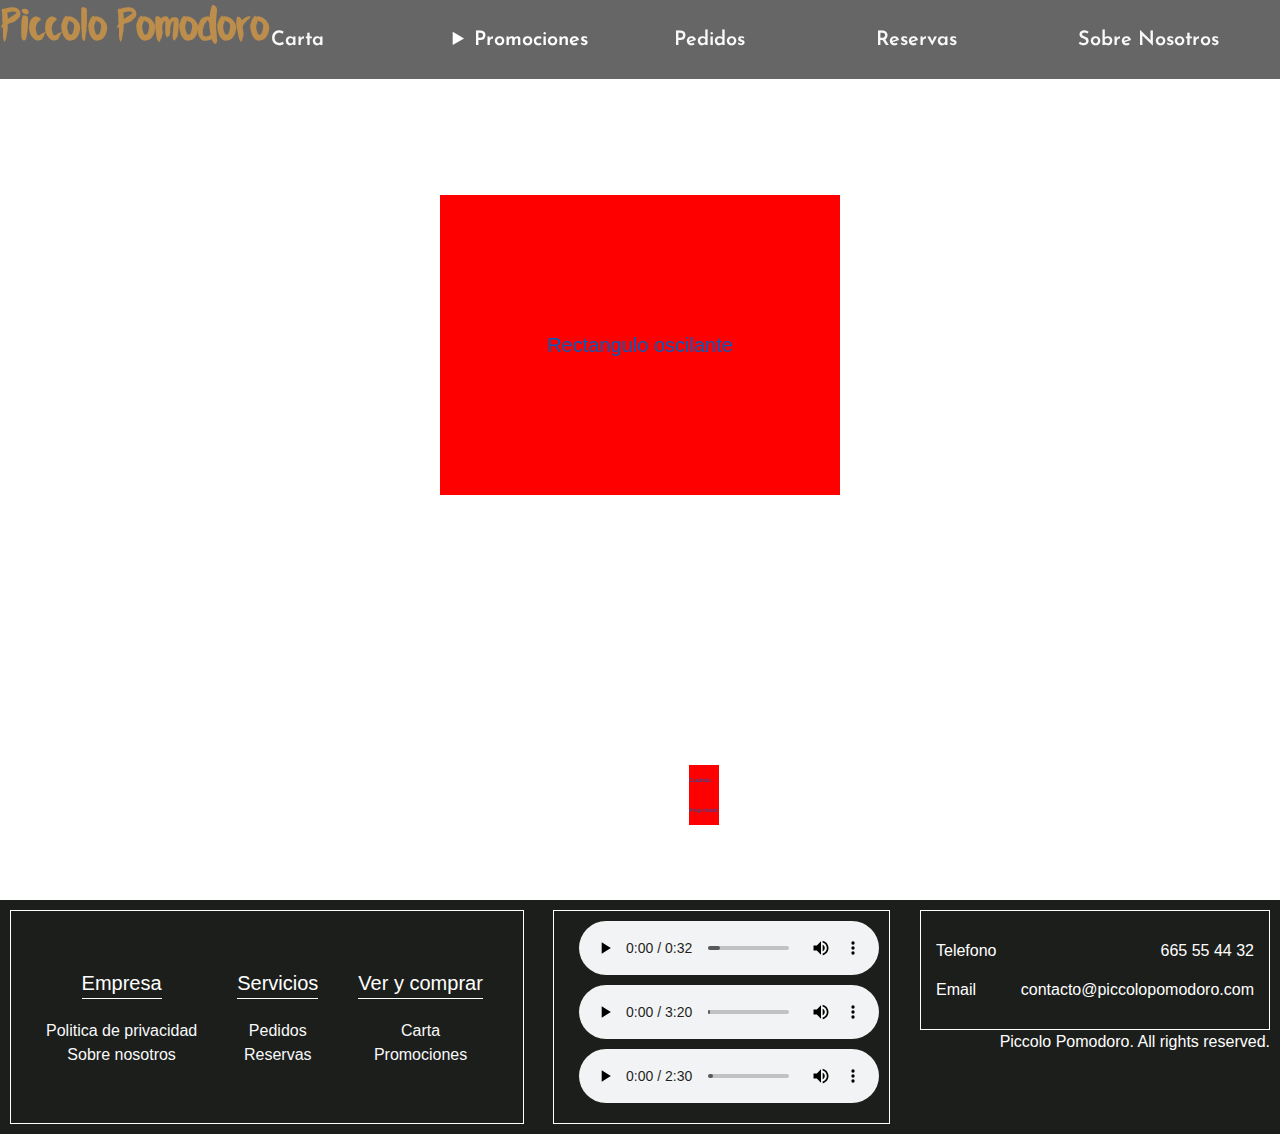
<file: cuadrado.html>
<!DOCTYPE html>
<html>

<head>
  <meta charset='utf-8'>
  <title>Tasques</title>

  <link rel="stylesheet" href="https://stackpath.bootstrapcdn.com/bootstrap/4.4.1/css/bootstrap.min.css" integrity="sha384-Vkoo8x4CGsO3+Hhxv8T/Q5PaXtkKtu6ug5TOeNV6gBiFeWPGFN9MuhOf23Q9Ifjh" crossorigin="anonymous">
  <link rel="stylesheet" href="./css/style-shortcuts.css">
  <link rel="stylesheet" href="./css/style-nav.css">
  <link rel="stylesheet" href="./css/style-footer.css">
  <link rel="stylesheet" href="./css/style-body.css">
  <link rel='stylesheet' type='text/css' href='./css/cuadrado.css'>
  
</head>

<body>
  <header id="header-nav" class="flex-row wrap space-evenly">
    <div class="logo flex-column center">
        <h1 class="flex-column center"><a href="index.html">Piccolo Pomodoro</a></h1>
    </div>
    <div class="menu-item">
        <h2><a class="text-light" href="carta.html">Carta <i class="fas fa-clipboard-list"></i></a></h2>
    </div>
    <div class="menu-item">
        <h2>
        <details>
            <summary>Promociones <i class="fas fa-percentage"></i></summary>
            <a class="text-light" href="promociones.html">Antipasta</a><br>
            <a class="text-light" href="promociones.html">Apertura del restaurante</a> <br>
            <a class="text-light" href="promociones.html">Entrantes</a> <br>
            <a class="text-light" href="promociones.html">Postres</a> <br>
        </details>
        </h2>
    </div>
    <div class="menu-item">
        <h2><a class="text-light" href="pedidos.html">Pedidos <i class="fas fa-utensils"></i></a></h2>
    </div>
    <div class="menu-item">
        <h2><a class="text-light" href="reservas.html">Reservas <i class="fas fa-book"></i></a></h2>
    </div>
    <div class="menu-item">
        <h2><a class="text-light" href="aboutus.html">Sobre Nosotros <i class="fas fa-address-card"></i></a></h2>
    </div>
  </header>

  <section class="body flex-column center">
    <br>
    <br>
    <br>
    <br>
    <br>
    <div id="rectangle-out">
      <div id="rectangle" class="flex-column center"><span class="t-m t-blend">Rectangulo oscilante</span></div>
    </div>
    <div class="quadrat" class="flex-column center"><span class="t-s t-blend">Cuadrado</span></div>
    <div class="quadrat" class="flex-column center"><span class="t-s t-blend">Amigo timido</span></div>   
  </section>
  
  
  <footer id="footer" class="flex-row wrap space-between">
    <div id="services" class="flex-row wrap space-between card-b1">
        <div class="flex-column wrap center">
            <span class="head">Empresa</span>
            <span> <a class="text-light" href="privacidad.html">Politica de privacidad</a></span>
            <span> <a class="text-light" href="aboutus.html">Sobre nosotros</a> </span>
        </div>
        <div class="flex-column wrap center">
            <span class="head">Servicios</span>
            <span> <a class="text-light" href="pedidos.html">Pedidos</a> </span>
            <span> <a class="text-light" href="reservas.html">Reservas</a></span>
        </div>
        <div class="flex-column wrap center">
            <span class="head">Ver y comprar</span>
            <span> <a class="text-light" href="carta.html">Carta</a> </span>
            <span> <a class="text-light" href="promociones.html">Promociones </a> </span>
        </div>
    </div>

    <div id="info"class="flex-column center">
        <div class="flex-row center flex-start">
            <i class="i-b fas fa-music"></i> 
            <audio controls autoplay loop>
                <source src="resources/music/background.mp3" type="audio/mp3">
            </audio>
        </div>
        
        <div class="flex-row center flex-start">
            <i class="i-b fas fa-music"></i> 
            <audio controls>
                <source src="resources/music/background_music_2.mp3" type="audio/mp3">
            </audio>    
        </div>
        
        <div class="flex-row center flex-start">
            <i class="i-b fas fa-music"></i> 
            <audio controls>
                <source src="resources/music/background_music_3.mp3" type="audio/mp3">
            </audio>
        </div>

    </div>
    
    <div>
        <div id="contacto" class="flex-column wrap center card-b1">
            <div class="flex-row space-between">
                <span>Telefono</span>
                <span>665 55 44 32</span>
            </div>
            <div class="flex-row space-between">
                <span>Email</span>
                <span>contacto@piccolopomodoro.com</span>
            </div>
        </div>
        <span class="flex flex-end">Piccolo Pomodoro. All rights reserved.</span>
    </div>

  </footer>
</body>

</html>
</file>
<file: css/style-shortcuts.css>
/* escribe rapido y furioso con esto en el html */

.flex-column{
    display: flex;
    flex-direction: column;
}

.flex-row{
    display: flex;
    flex-direction: row;
}

.wrap{
    flex-wrap: wrap;
}

.center{
    align-items: center;
    justify-content: center;
}

.space-between{
    justify-content: space-between;
}

.space-evenly{
    justify-content: space-evenly;
}

.space-around{
    justify-content: space-around;
}

.flex-start{
    justify-content: flex-start;
}

.flex-end{
    justify-content: flex-end;
}

.left{
    text-align: left;
}

.rigth{
    text-align: right;
}

.fW{
    width: 100%;
}

.i-b{
    font-size: 30px;
}

.t-s{
    font-size: 5px;
}

.t-m{
    font-size: 20px;
}

.t-blend{
    mix-blend-mode:hue;
}
</file>
<file: css/style-nav.css>
@keyframes sweep {
    0%    {opacity: 0; margin-left: -10px}
    100%  {opacity: 1; margin-left: 0px}
}

details{
    margin-left: -1.55vw;
}

details:not([open])
{
    margin-right: 50px;
    margin-left: -1.55vw;
}

details[open] summary ~ * {
    animation: sweep .5s ease-in-out;
}

summary{
    outline: none;
}


#header-nav{
    position: fixed;
    width: 100%;
    min-height: 65px;
    /*background-image: url("../resources/imgs/madera-blanca.jpg");*/
    background-color:rgba(0,0,0,0.6);
    background-size: 440px 300px;
    z-index: 9999999;
}

#header-nav > div:nth-child(1){
    margin-top: 0px;
}

#header-nav > div {
    margin-top: 15px;
}

.menu-item{
    min-width: 200px;
    min-height: 50px;
    background-size: 150px 45px;
    background-position: center;
    background-repeat: no-repeat;
}

.logo{
    min-width: 210px;
    height: 79px;
    background-size: cover;
    color:#bc8d4b;
    cursor: pointer;
    font-weight: bold;
}

.logo > h1 {
    font-family: "Flow";
    font-size: 45px;
    margin-top: 10px;
}

.logo > h1 > a{
    color: #bc8d4b;
}

.logo > h1 > a:hover{
    text-decoration: none;
}

.menu-item > h2{
    font-family: "JosefinSans";
    font-weight: 600;
    font-size: 20px;
    transition: color 0.2s, border 0.1s;
    cursor: pointer;
    color: white;
}

.menu-item > h2:hover{
    color: #bc8d4b;
    text-shadow: 0 0 3px #fff;
}

.menu-item > h2 > a:hover{
    color: #bc8d4b !important;
    text-shadow: 0 0 3px #fff;
    text-decoration: none;
}
</file>
<file: css/style-footer.css>
#footer{
    position: relative;
    background-color: #1c1e1b;
    min-height: 100px;
    padding: 10px;
    z-index: 2;
}

#footer > * {
    color: white;
}

.head{
    font-size: 20px !important;
    border-bottom: 1px solid white;
    margin-bottom: 20px !important;
}

#contacto > div{
    margin-left: 0px !important;
    margin-top: 0px !important;
    width: 100%;
}

#contacto {
    height: 120px;
    width: 350px;
}

#contacto > div > span{
    text-align: initial !important;
    margin-bottom: 0px !important;
}

#contacto > div:nth-child(1) > span{
    margin-bottom: 15px !important;
}

#contacto > div{
    align-items: center;
}

#contacto > div > span:nth-child(2){
    text-align: right !important;
}

.card-b1{
    border: 1px solid white;
    padding: 15px;
}

.flex{
    display: flex;
}

#services > div:nth-child(1){
    margin-left: 20px;
}

#services > div{
    margin-left: 40px;
}

#services > div:nth-child(3){
    margin-right: 25px;
}


audio{
    margin-bottom: 10px;
}

#info {
    border:1px solid white;
    padding: 10px;
}

#info > div > i{
    color: #17c981;
    margin-right: 15px;
}

#info > div:nth-child(2) > i {
    color: #16bb81;
}

#info > div:nth-child(3) > i {
    color: #159981;
}
</file>
<file: css/style-body.css>
@font-face{
    font-family: "Zallmancaps";
    src: url("../resources/fonts/Zallmancaps.ttf")
}

@font-face {
    font-family: "Flow";
    src: url("../resources/fonts/Flow.ttf");
}

@font-face {
    font-family: "Brannboll";
    src: url("../resources/fonts/BrannbollFS.ttf");
}

@font-face {
    font-family: "JosefinSans";
    src: url("../resources/fonts/JosefinSans.ttf");
}

@media only screen and (max-width: 700px) {
    #header-nav {
        flex-direction: column !important;
        height: auto !important;
        position: relative !important;
        min-height: inherit;
        z-index: 99999;
        justify-content: center;
        align-content: center;
    }

    h2{
        font-size: 20px !important;
    }

    .menu-item{
        margin: 0px !important;
        padding: 0px !important;
    }
}

@media only screen and (max-width:850px){
    #content{
        min-width: 0px !important;
        width: 100% !important;
    }

    #content-index{
        min-width: 0px !important;
        width: 100% !important;
    }

    #focus-content{
        min-width: 400px !important;
        background-position: center;
        border-left: 0px !important;
        border-right: 0px !important;
    }
    #available-content{
        min-width: 400px !important;
    }
    .content-move{
        display: none !important;
    }

    #footer > div {
        width: 100%;
    }

}

@media only screen and (max-width:1300px){
    #header-nav {
        height: auto !important;
    } 

    #introduction > div:nth-child(2){
        width: 100% !important;
    }
}

@media only screen and (max-width:900px){
    #article{
        background-color: #f6f6f6 !important;
        box-shadow: none !important;
        width: 100% !important;
        padding: 20px !important;
        margin: 0px !important;
    }
}

.body{
    width: 100%;
    min-height: 100vh;
}

h1, h2, h3, h4, h5, h6{
    display: block;
    font-size: 2em;
    margin-block-start: 0.67em;
    margin-block-end: 0.67em;
    margin-inline-start: 0px;
    margin-inline-end: 0px;
    font-weight: bold;
}

.h1, .h2, .h3, .h4, .h5, .h6, h1, h2, h3, h4, h5, h6{
    display: block;
    font-size: 2em;
    margin-block-start: 0.67em;
    margin-block-end: 0.67em;
    margin-inline-start: 0px;
    margin-inline-end: 0px;
    font-weight: bold;
}
</file>
<file: css/cuadrado.css>
#rectangle-out {
  
  margin-bottom: 30vh;
  
  width: 400px;
  height: 300px;
}

#rectangle {
  width: 400px;
  height: 300px;
  transition: all 0.2s ease, background-color 0.6s;
  background-color: #FF0000;
}

#rectangle-out:hover > #rectangle {
  transform: scale(0.5);
  background-color: #003366;
}

.quadrat {
  display: inline-block;

  margin-left: 10vw;
  width: 30px;
  height: 30px;
  transition: all 0.2s ease;
  background-color: #FF0000;
}

.quadrat:hover {
  transform: scaleX(2);
}
</file>
